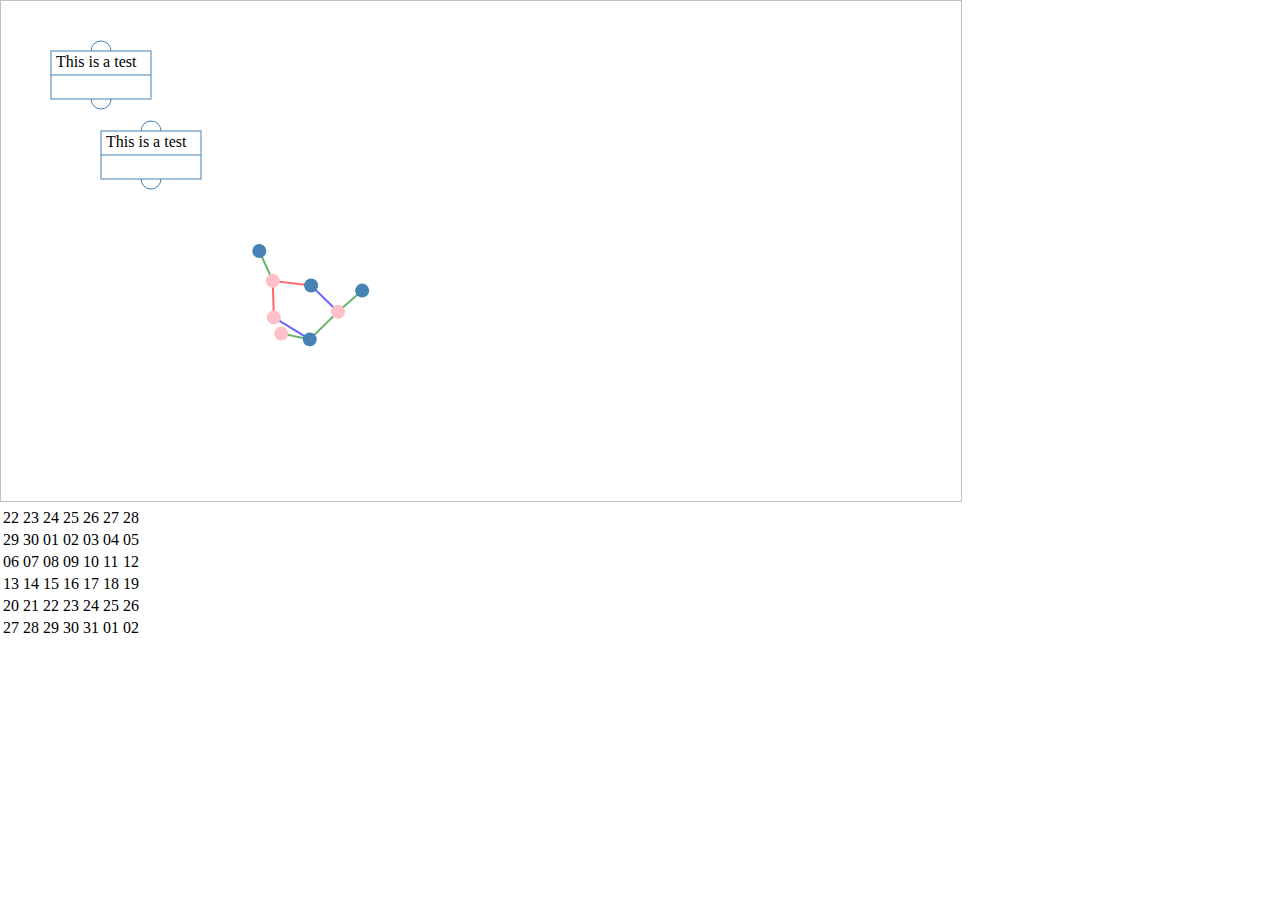
<file: d3_simple_svg/index.html>
<!DOCTYPE html><html><head>
    <meta charset='utf-8'></meta>
    <script src='../d3js/d3.v5.js'></script>
    <script src='calendar.js'></script>
    <script src='script.js'></script>
    <link rel='stylesheet' href='style.css'/>
</head><body>

    <div id='the'>
        <svg id='wasya' width='960' height='500'>
            <defs>
                <g id='node' stroke='steelblue'>
                    <rect width='100' height='3em' fill='none' />
                    <text x='5' y='1em' stroke='none' >This is a test</text>
                    <line x1='0' y1='1.5em' x2='100' y2='1.5em' />

                    <path d='M40,0
                              A10,10 0 0 1 60,0' 
                          fill='none' 
                    />

                    <path d='M40,48
                              A10,10 0 0 0 60,48' 
                          fill='none' 
                    />

                    <!-- <line x1='0' y1='3em' x2='100' y2='3em' /> -->
                </g>
            </defs>
            <use x='50' y='50' href='#node'/>
            <use x='100' y='130' href='#node'/>
        </svg>
    </div>

</body></html>
</file>
<file: d3_simple_svg/style.css>
body, p, div, ul, ol, li,
h1, h2 ,h3, h4,h5, h6 
{margin:0;padding:0;}

svg {
  border: 1px solid silver;
}
</file>
